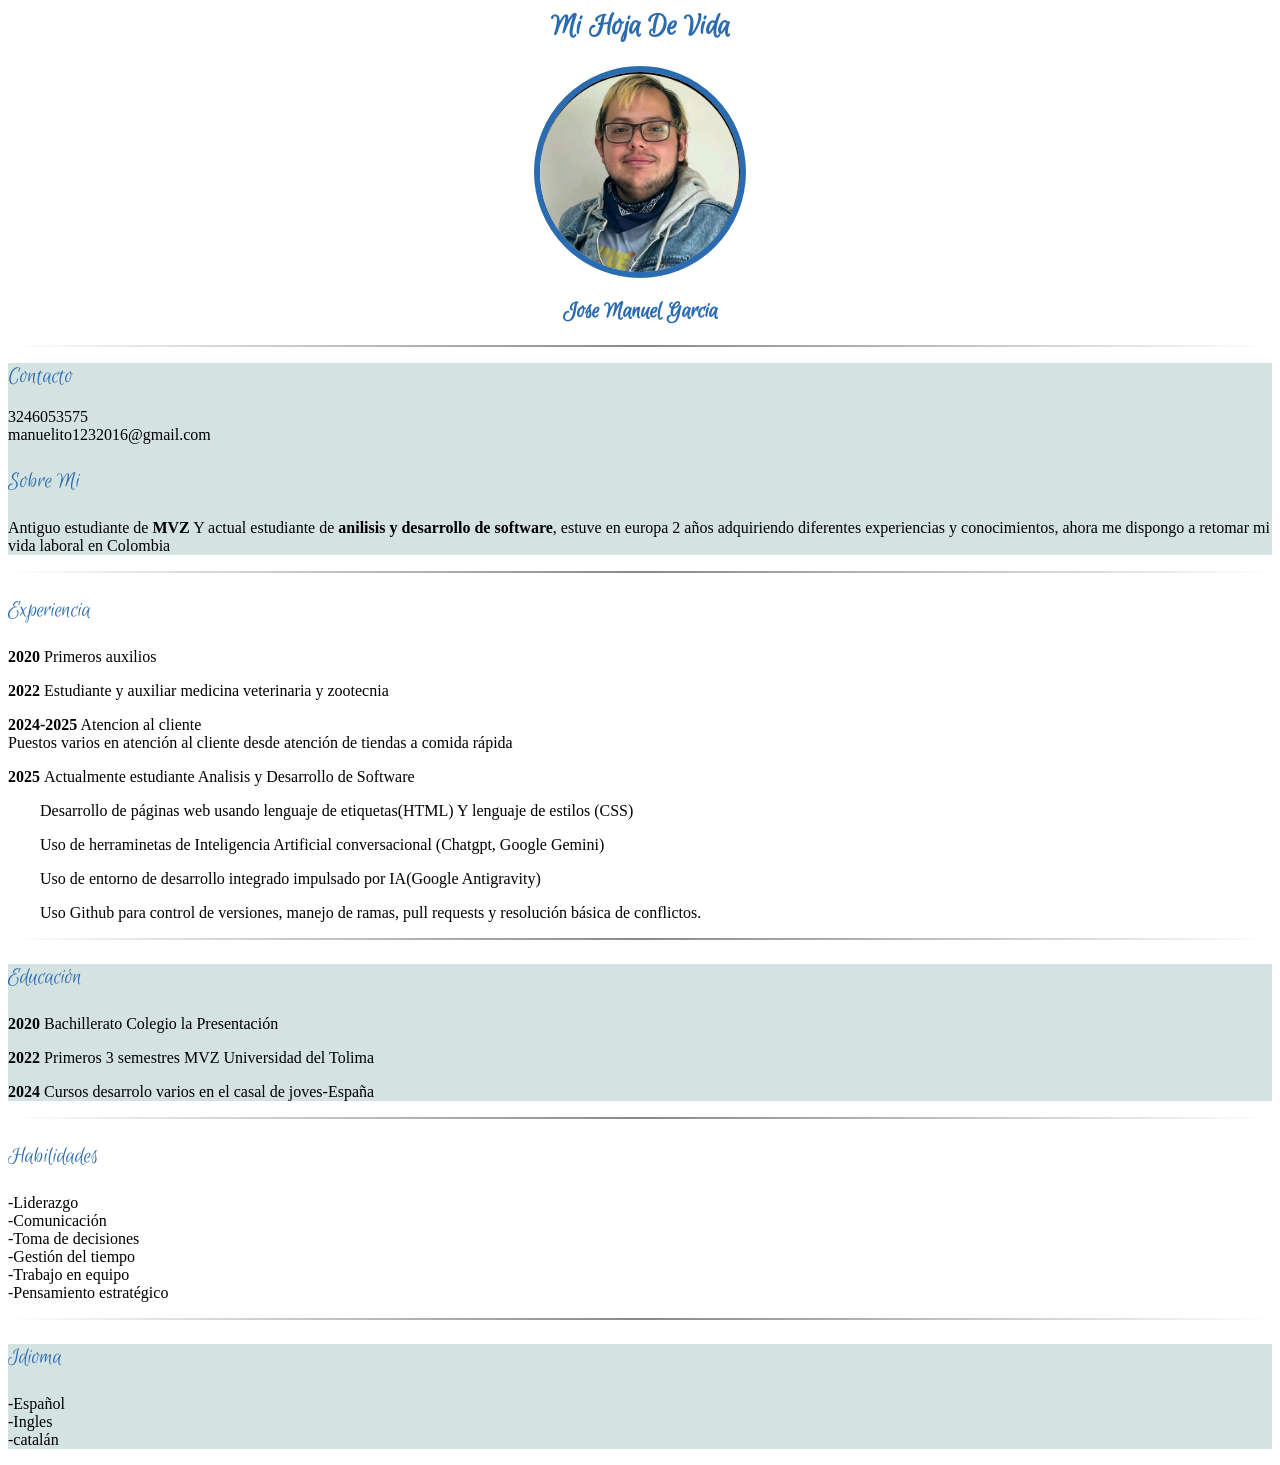
<file: index.html>
<html>

<head>

 <title>Mi Página Web</title>
 <meta charset="UTF-8">
 
  <style>

   body {background-image: url("https://www.toptal.com/designers/subtlepatterns/uploads/diamond_upholstery.png");
         background-size: cover;
         background-position: center;    
         background-repeat: no-repeat;
  
}
   h1 {font-family: "Euphoria Script", cursive;
}
   h2 {font-family: "Euphoria Script", cursive;
}
   
  </style>
  <link rel="stylesheet" href="Css/Style.css">
  <link href="https://fonts.googleapis.com/css2?family=Euphoria+Script&display=swap" rel="stylesheet">

</head>

<body>

    <h1 class="center-color" id="Font">Mi Hoja De Vida</h1>
    <img src="1000012764.jpeg" class="Border">
    <h2 class="center-color" class="Subtitulos" >Jose Manuel Garcia</h2>
    <hr>
 <div id="columna">
    <div id="one">
      <P><span class="Subtitulos">Contacto<br></span><br>3246053575<br>manuelito1232016@gmail.com</P>    
    <p class="Subtitulos">Sobre Mi</p>
    <p>Antiguo estudiante de <b>MVZ</b> Y actual estudiante de <b>anilisis y desarrollo de software</b>, estuve en europa 2 años adquiriendo diferentes experiencias y conocimientos, ahora me dispongo a retomar mi vida laboral en Colombia</b></p>
    </div>
    <hr>
    <p class="Subtitulos">Experiencia</p>
    <p><b>2020</b> Primeros auxilios</p>
    <p><b>2022</b> Estudiante y auxiliar medicina veterinaria y zootecnia</p>
    <p><b>2024-2025</b> Atencion al cliente<br> Puestos varios en atención al cliente desde atención de tiendas a comida rápida</p>
    <p><b>2025 </b>Actualmente estudiante Analisis y Desarrollo de Software</p>
    <p class="sangria"> Desarrollo de páginas web usando lenguaje de etiquetas(HTML) Y lenguaje de estilos (CSS)</p>
    <p class="sangria"> Uso de herraminetas de Inteligencia Artificial conversacional (Chatgpt, Google Gemini)</p>
    <p class="sangria"> Uso de entorno de desarrollo integrado impulsado por IA(Google Antigravity)</p>
    <p class="Sangria"> Uso Github para control de versiones, manejo de ramas, pull requests y resolución básica de conflictos.</p>
    <hr>  
    <div id="one">                                                     
    <p class="Subtitulos">Educación</p>
    <p><b>2020</b> Bachillerato Colegio la Presentación</p>
    <p><b>2022</b> Primeros 3 semestres MVZ Universidad del Tolima</p>
    <p><b>2024</b> Cursos desarrolo varios en el casal de joves-España</p>
    </div>
    <hr>
    <p class="Subtitulos">Habilidades</p>
    <p>-Liderazgo<br> -Comunicación<br> -Toma de decisiones<br> -Gestión del tiempo<br> -Trabajo en equipo<br> -Pensamiento estratégico<br></p>
    <hr>
    <div id="one">
    <p class="Subtitulos">Idioma</p>-Español<br>-Ingles<br>-catalán</p>
    </div>
 </div>
</body>

</html>
</file>
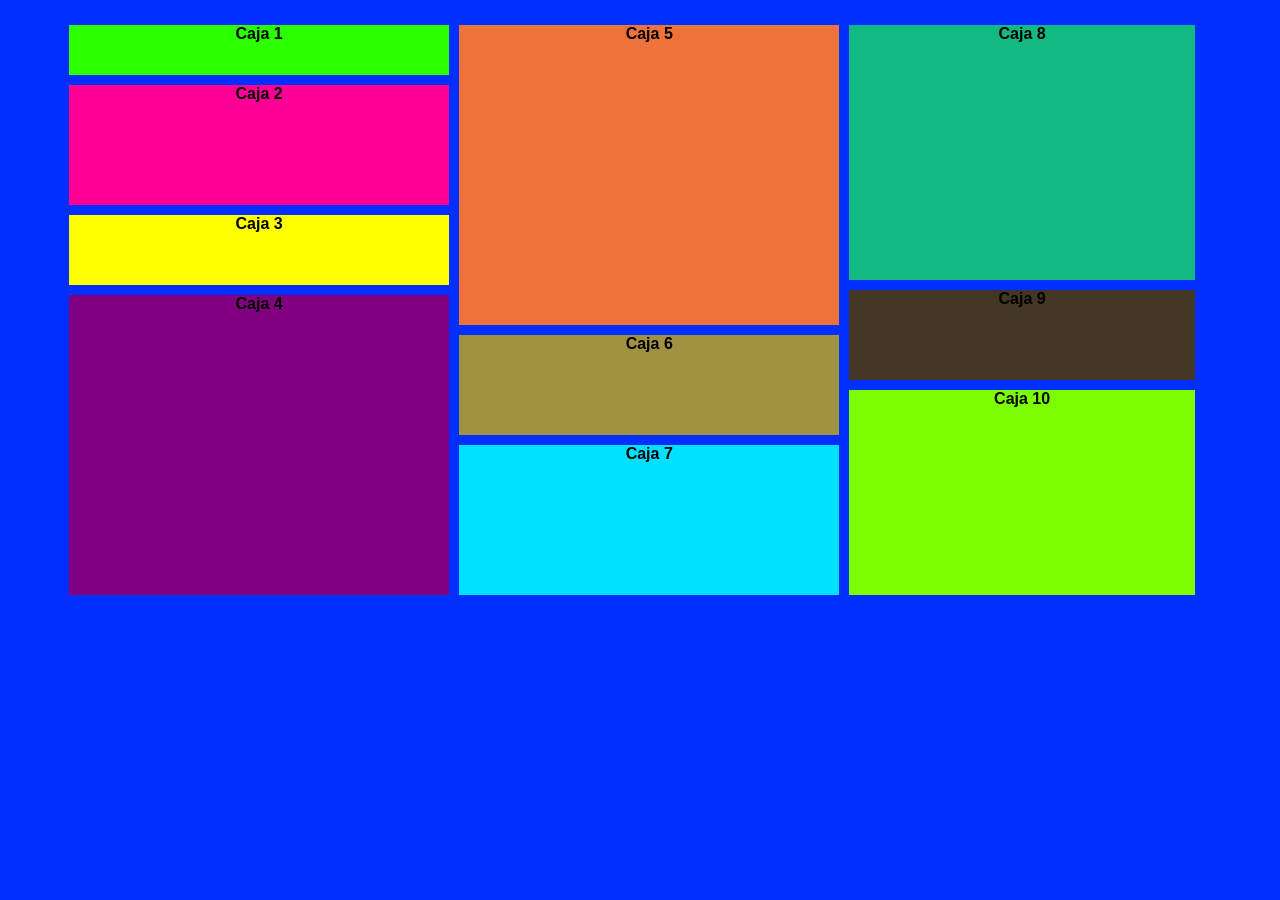
<file: Float/index.html>
<!DOCTYPE html>
<html lang="es">
<head>
  <meta charset="UTF-8">
  <title>Float</title>
  <link rel="stylesheet" href="/Css/float.css">
</head>
<body>
  <div id="contenedor">

    <div class="col">
      <div class="box" id="caja1">Caja 1</div>
      <div class="box" id="caja2">Caja 2</div>
      <div class="box" id="caja3">Caja 3</div>
      <div class="box" id="caja4">Caja 4</div>
    </div>

    <div class="col">
      <div class="box" id="caja5">Caja 5</div>
      <div class="box" id="caja6">Caja 6</div>
      <div class="box" id="caja7">Caja 7</div>
    </div>

    <div class="col1">
      <div class="box" id="caja8">Caja 8</div>
      <div class="box" id="caja9">Caja 9</div>
      <div class="box" id="caja10">Caja 10</div>
    </div>

  </div>
</body>
</html>
</file>
<file: Css/Style.css>
.Subtitulos {
  color: #2b6cb0;
  font-size: x-large;  
  font-family: "euphoria script", cursive;

}
.Subtitulos:hover {
  color: salmon;
}

#contenedor {
  float: left;
}
#one{
  background-color: rgb(213, 226, 226);
  
}
.center-image {
  display: block;
  margin: 0 auto;
}
hr {
  border: none;
  height: 2px;
  background: linear-gradient(to right, transparent, #888, transparent);
}


.Border {
  width: 200px;
  height: 200px;
  object-fit: cover;
  border: 6px solid #2b6cb0;
  border-radius: 50%;
  display: block;
  margin: 0 auto;
}
.center-color {
  text-align: center;
  color: #2b6cb0;
}
.sangria {
  text-indent: 2em;
}
</file>
<file: Css/float.css>
body{
background-color: rgb(0, 47, 255);
margin: auto;
}

#contenedor {
  width: 90%;
  margin: 20px auto;
}

.col {
  float: left;
  width: 33%; 
  padding: 5px;

}

.col1 {
  float: left;

  width: 30%;
  padding: 5px; 
}

.box {
  margin-top: auto;
  margin-bottom: 10px;
  color: rgb(0, 0, 0);
  font-weight: bold;
  text-align: center;
  font-family: 'Franklin Gothic Medium', 'Arial Narrow', Arial, sans-serif;
}

#caja1 { 
    height: 50px; 
    background-color: rgb(43, 255, 0); 
}

#caja2 { 
    height: 120px; 
    background-color: rgb(255, 0, 149);
}

#caja3 { 
    height: 70px; 
    background-color: rgb(255, 255, 0); 
}

#caja4 { 
    height: 300px; 
    background-color: purple; 
}

#caja5 { 
    height: 300px; 
    background-color: rgb(238, 115, 58); 
}

#caja6 { 
    height: 100px; 
    background-color: rgb(160, 146, 66); 

}

#caja7 { 
    height: 150px; 
    background-color: rgb(0, 225, 255); 
}

#caja8 { 
    height: 255px; 
    background-color: rgb(19, 185, 130);
}

#caja9 { 
    height: 90px; 
    background-color: rgb(68, 54, 37); 

}

#caja10 { 
    height: 205px; 
    background-color: lawngreen;
}
</file>
